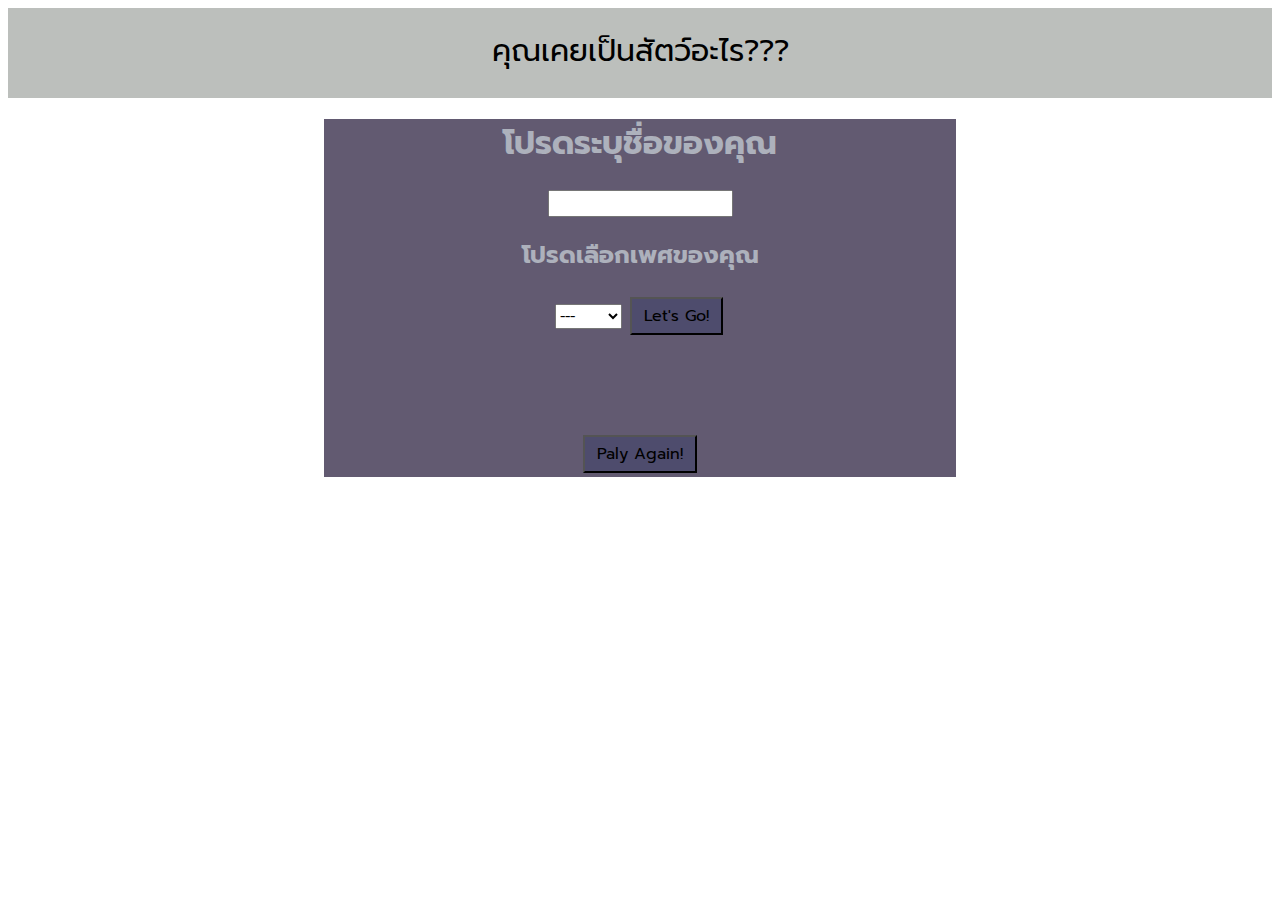
<file: index.html>
<!DOCTYPE html>
<html lang="en">
<head>
    <meta charset="UTF-8">
    <meta name="viewport" content="width=device-width, initial-scale=1.0">
    <meta http-equiv="X-UA-Compatible" content="ie=edge">
    <link rel="stylesheet" href="search.css">
    <link href="https://fonts.googleapis.com/css?family=Prompt" rel="stylesheet">
    <title>Document</title>
    <style>
    .image{
        width:100%;
        height:300 px;
    }
    * {
            box-sizing: border-box;
        }
        @media only screen and (max-width: 768px) {
            [class*="col-"] {
                width: 100%;
            }
        }
        
    </style>
</head>
<body style="background-image: url('https://dumielauxepices.net/sites/default/files/falling-stars-clipart-animation-601178-5207289.gif');">

    <div class="container">
        <div class="boarder col-12">
            <p1>    คุณเคยเป็นสัตว์อะไร???</p1>
        </div>
        <div class="item col-3">
        </div>
        <div class="item col-6">
            <div class="game">
                
            <center>
            <h1>โปรดระบุชื่อของคุณ</h1>
            <input type="text" id="keyword">
            <h2>โปรดเลือกเพศของคุณ</h2>
            <select name="sex" id='sex' >
                <option value="0">       ---      </option>
                <option value="1">       Male     </option>
                <option value="2">      Female    </option>
            </select>
            <button id="go" class="button">Let's Go!</button>
            <br>
            <br>
            <h2 id="result"></h2>
            <a id="test1"></a>
            <br>
            <img id="pic" scr="" class="image">
            <a id="test2"></a>
            <button id="playAgain"class="button" onclick="myFunction()">Paly Again!</button>
                
            <script>
             function myFunction(){
                 location.reload();
             }
            </script> 
                
            </center>
            
        </div>
    </div>
    <div class="item col-3"></div>
            <script src="https://code.jquery.com/jquery-3.3.1.js" integrity="sha256-2Kok7MbOyxpgUVvAk/HJ2jigOSYS2auK4Pfzbm7uH60=" crossorigin="anonymous"></script>
            <script src="search.js"></script>
        
        
   </div>
</body>
</html>
</file>
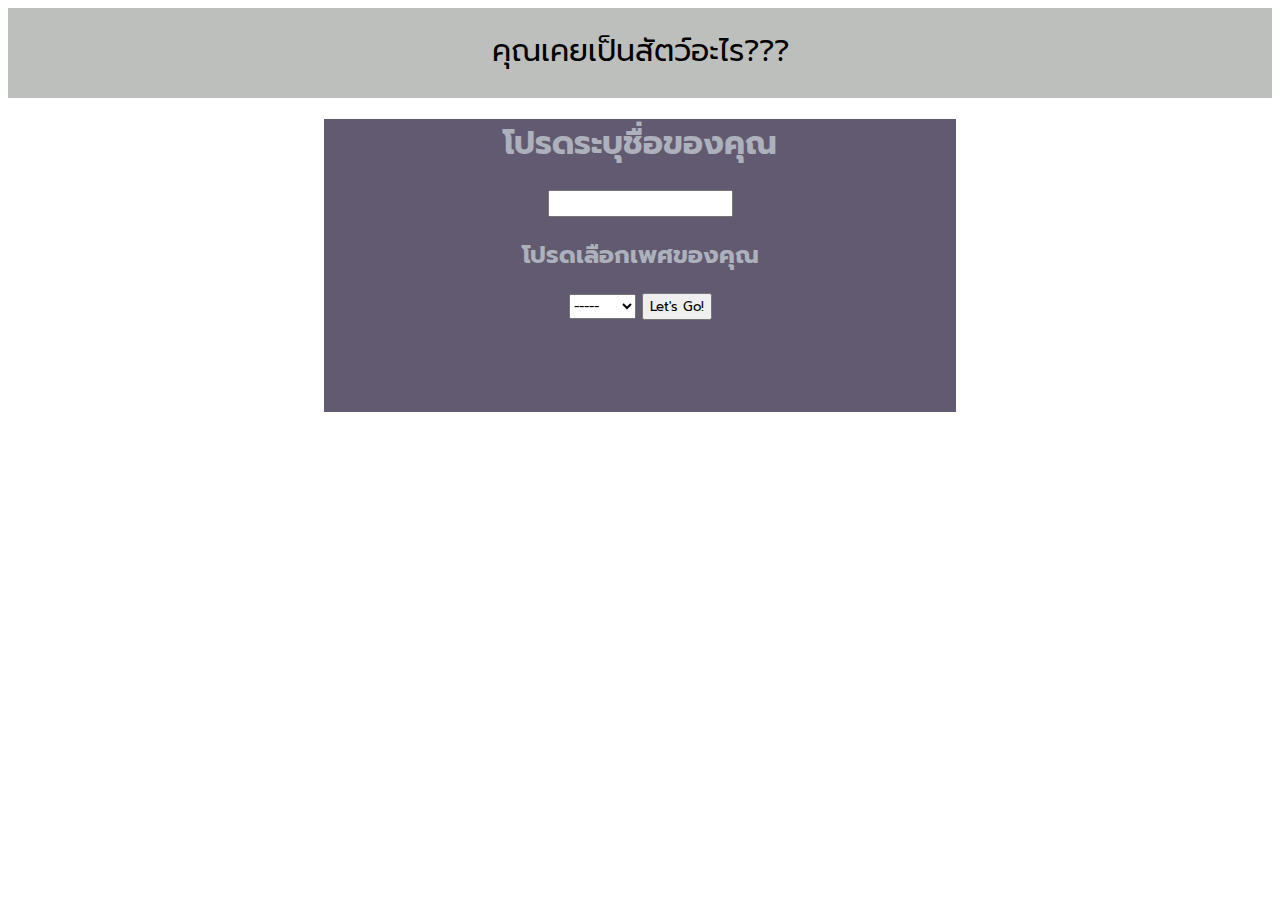
<file: search.html>
<!DOCTYPE html>
<html lang="en">
<head>
    <meta charset="UTF-8">
    <meta name="viewport" content="width=device-width, initial-scale=1.0">
    <meta http-equiv="X-UA-Compatible" content="ie=edge">
    <link rel="stylesheet" href="search.css">
    <link href="https://fonts.googleapis.com/css?family=Prompt" rel="stylesheet">
    <title>Document</title>
    <style>
    .image{
        width:100%;
        height:300 px;
    }
    * {
            box-sizing: border-box;
        }
        @media only screen and (max-width: 768px) {
            [class*="col-"] {
                width: 100%;
            }
        }
        
    </style>
</head>
<body style="background-image: url('https://dumielauxepices.net/sites/default/files/falling-stars-clipart-animation-601178-5207289.gif');">

    <div class="container">
        <div class="boarder col-12">
            <p1>    คุณเคยเป็นสัตว์อะไร???</p1>
        </div>
        <div class="item col-3">
        </div>
        <div class="item col-6">
            <div class="game">
                
            <center>
            <h1>โปรดระบุชื่อของคุณ</h1>
            <input type="text" id="keyword">
            <h2>โปรดเลือกเพศของคุณ</h2>
            <select name="sex" id='sex' >
                <option value="0"> ----- </option>
                <option value="1"> Male </option>
                <option value="2"> Female</option>
            </select>
            <button id="go">Let's Go!</button>
            <br>
            <br>
            <h2 id="result"></h2>
            <a id="test1"></a>
            <br>
            <img id="pic" scr="" class="image">
            <a id="test2"></a>
              
            </center>
            
        </div>
    </div>
    <div class="item col-3"></div>
            <script src="https://code.jquery.com/jquery-3.3.1.js" integrity="sha256-2Kok7MbOyxpgUVvAk/HJ2jigOSYS2auK4Pfzbm7uH60=" crossorigin="anonymous"></script>
            <script src="search.js"></script>
        
        
   </div>
</body>
</html>
</file>
<file: search.css>
*{
    box-sizing: border-box;
    font-family: 'Prompt', sans-serif;
}
.col-1{width: 8.33%;}
.col-2{width: 16.66%;}
.col-3{width: 25%;}
.col-4{width: 33.33%;}
.col-5{width: 41.66%;}
.col-6{width: 50%;}
.col-7{width: 58.33%;}
.col-8{width: 66.66%;}
.col-9{width: 75%;}
.col-10{width: 83.33%;}
.col-11{width: 91.66%;}
.col-12{width: 100%;}

.container{
    display: flex;
    flex-wrap: wrap;
    
    
    
}
.boarder{
    text-align: center;
    padding: 20px;
    font-size: 30px;
    background-color: rgba(117, 124, 118, 0.486);
    border: 2px black;
    height: 90px;
   

}
.item{
    margin: 5 px;
    padding: 15 px;
    
    
}
.game{
   
    background-color:rgba(21, 9, 43, 0.671);
    padding: 15 px;
    color: rgba(240, 255, 255, 0.534);

}
.button {
        background-color: rgba(52, 60, 104, 0.438);
       border-bottom-color: black
        color:rgb(41, 37, 37);
        padding: 5px 12px;
        text-align: center;
        text-decoration: none;
        display: inline-block;
        font-size: 16px;
        margin: 4px 2px;
        cursor: pointer;
}
.button:hover {background-color: rgba(75, 74, 80, 0.438);}
</file>
